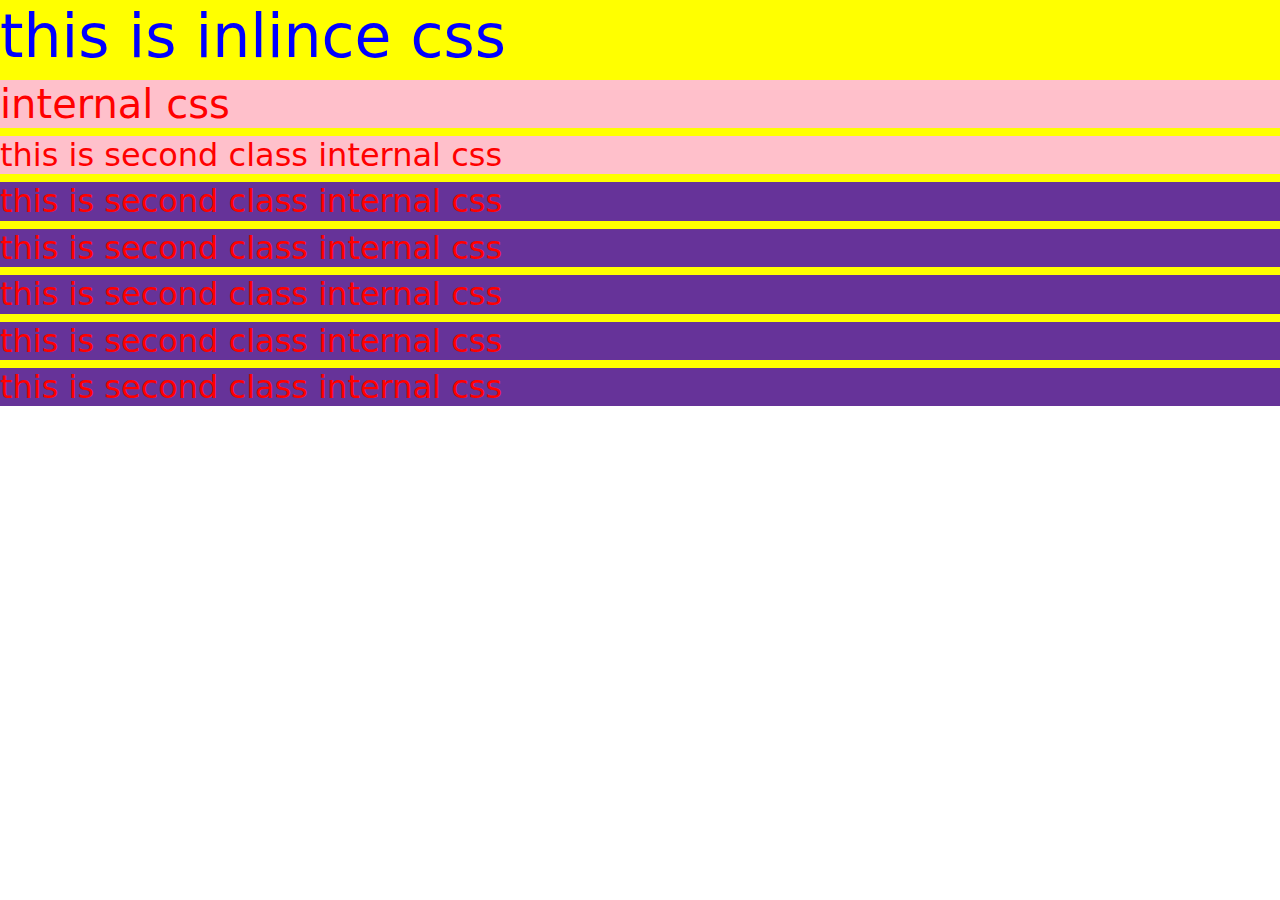
<file: css type/index.html>
<html>
    <head>
        <title>Css type</title>
        <!-- External css -->
        <link rel="stylesheet" href="index.css">

        <link href="https://cdn.jsdelivr.net/npm/bootstrap@5.3.2/dist/css/bootstrap.min.css" rel="stylesheet">
        <script src="https://cdn.jsdelivr.net/npm/bootstrap@5.3.2/dist/js/bootstrap.bundle.min.js"></script>
    </head>
    <body>
        <div style="background-color: yellow;">
            <!-- inline css -->
            <h1 style="color: blue; background-color: yellow; font-size: 60px;">this is inlince css</h1>

            <!-- internal css -->
            <h1 class="first">internal css</h1>
            <h2 class="first">this is second class internal css</h2>
            <h2 class="second">this is second class internal css</h2>
            <h2 class="second">this is second class internal css</h2>
            <h2 class="second">this is second class internal css</h2>
            <h2 class="second">this is second class internal css</h2>
            <h2 class="second">this is second class internal css</h2>
        </div>

    </body>
</html>
</file>
<file: css type/index.css>
.first{
    color: red;
    background-color: pink;
}
.second{
    color: red;
    background-color: rebeccapurple;
}
</file>
